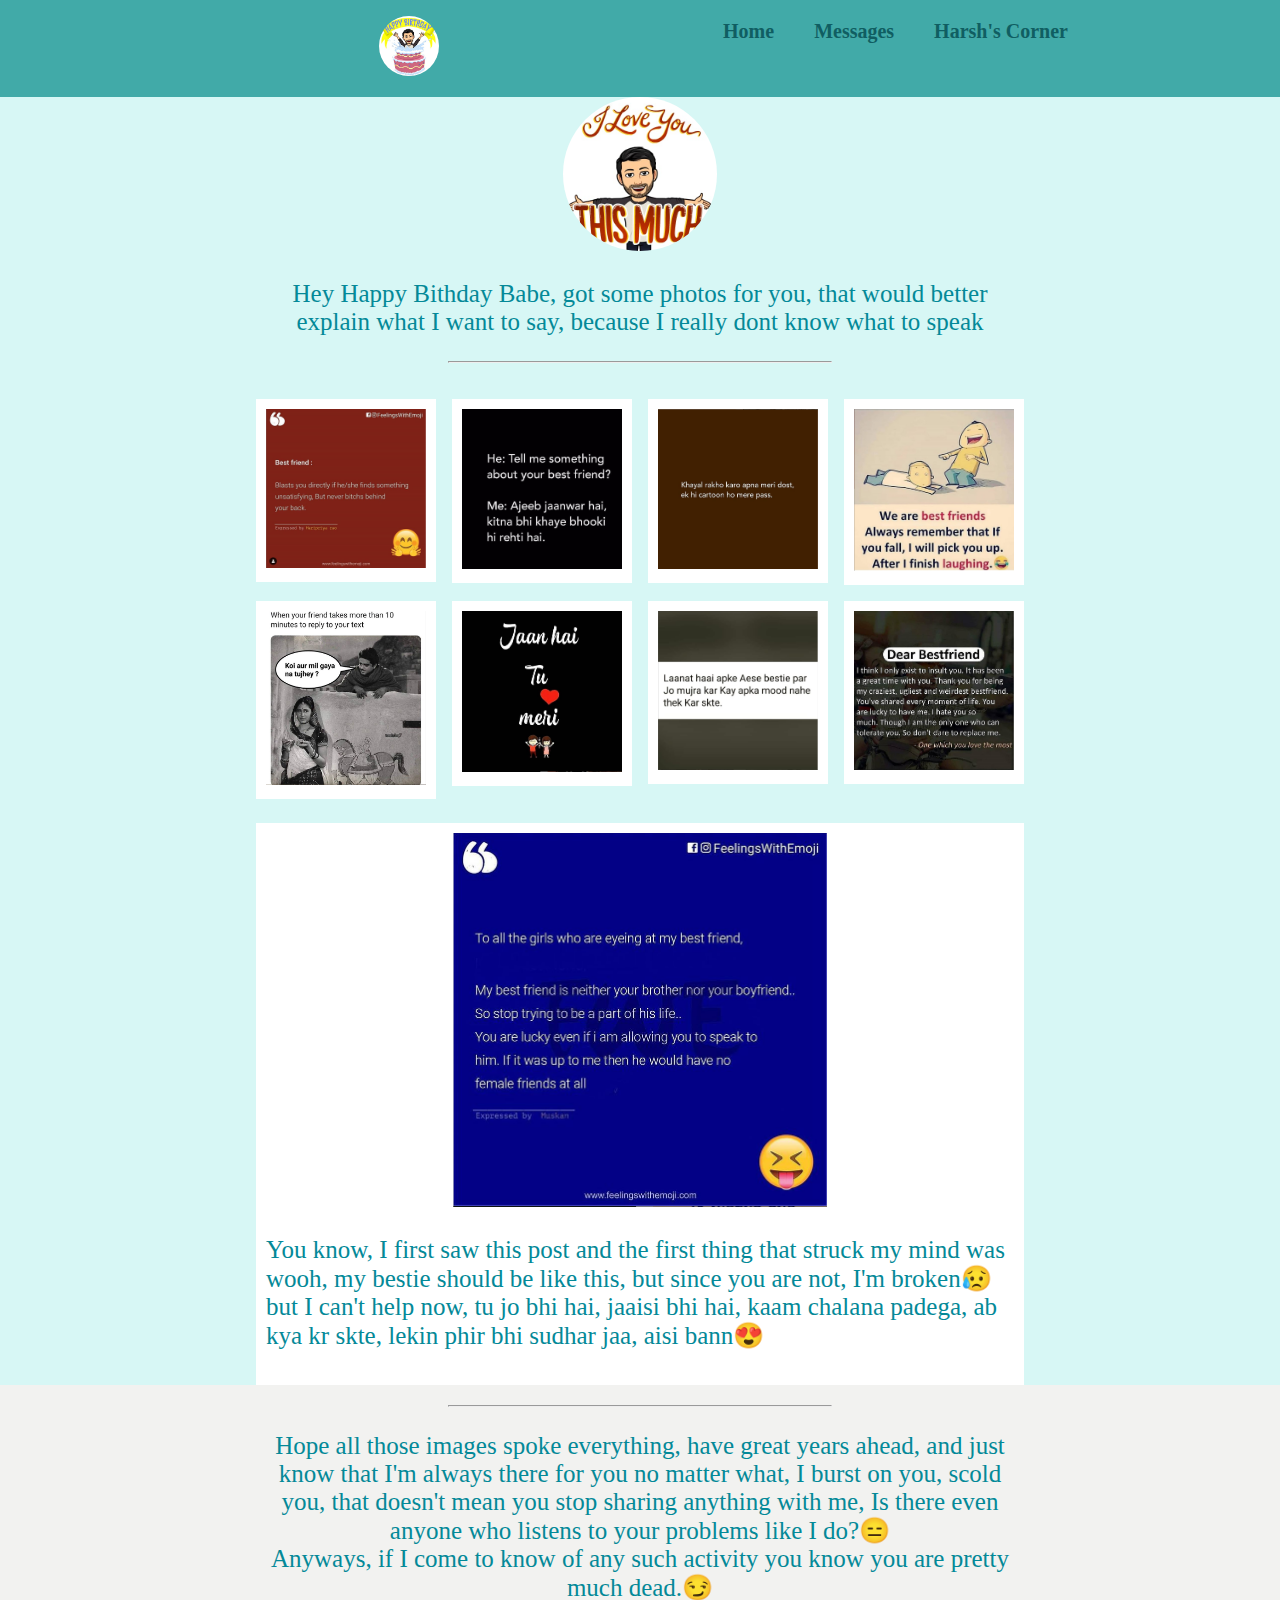
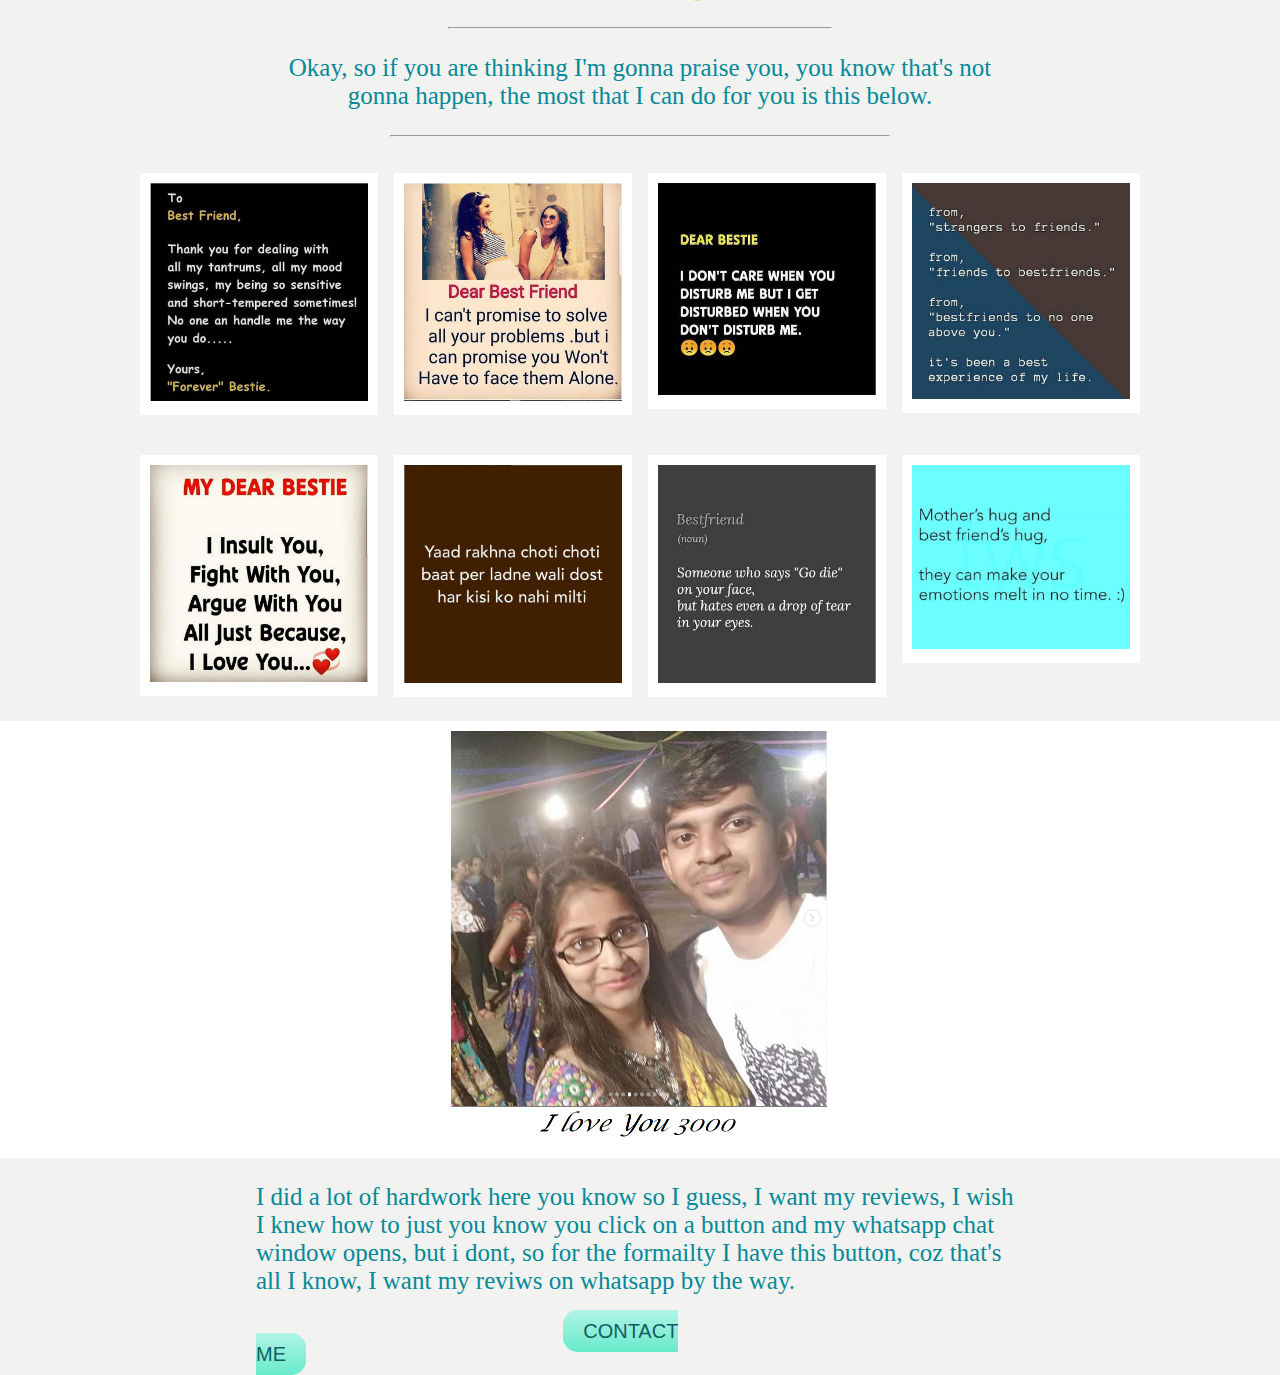
<file: harsh's corner.html>
<!DOCTYPE html>
<html>
<head>
    <title>Harsh's Corner</title>
<meta name="viewport" content="width=device-width, initial-scale=1.0">
<link rel="stylesheet" href="style.css">
<link rel="icon" href="img/favicon.png">


<style>

/* Center website */
.main {
  max-width: 1000px;
  margin: auto;
}


.row {
  margin: 8px -16px;
}

/* Add padding BETWEEN each column */
.row,
.row > .column {
  padding: 8px;
}

/* Create four equal columns that floats next to each other */
.column {
  float: left;
  width: 25%;
}

/* Clear floats after rows */ 
.row:after {
  content: "";
  display: table;
  clear: both;
}

/* Content */
.content {
  background-color: white;
  padding: 10px;
}

/* Responsive layout - makes a two column-layout instead of four columns */
@media screen and (max-width: 900px) {
  .column {
    width: 50%;
  }
}

/* Responsive layout - makes the two columns stack on top of each other instead of next to each other */
@media screen and (max-width: 600px) {
  .column {
    width: 100%;
  }
}




</style>

</head>

<body  >
<div class="nav">
<ul class="topnav">
  <li class="left"><a href="#news"><img  class="mascot" src="img/bday.jpeg" alt="bandariya" ></a></li>
  <li><a class="active" href="#home" style="padding: 20px;"><b>Harsh's Corner</b></a></li>
  <li><a href="wishes.html" style="padding: 20px;"><b>Messages</b></a></li>
  <li><a href="index.html" style="padding: 20px;"><b>Home</b></a></li>
  <li class="right" style="padding: 20px;"><a href="#about"></a></li>
</ul>
</div>

<div style="background-color: #D7F7F5">
<div class="up-container">
        <div class="profile">
          <img class=hey src="img/ily.jpeg" alt="">
          
          <p>Hey Happy Bithday Babe, got some photos for you, that would better explain what I want to say, because I really dont know what to speak</p>
        </div>




<!-- MAIN (Center website) -->
<div class="main">

      
        <hr>
        
        
        <!-- Portfolio Gallery Grid -->
        <div class="row">
          <div class="column">
            <div class="content">
              <img src="img/v.PNG" alt="" style="width:100%">
              
            </div>
          </div>
          <div class="column">
            <div class="content">
            <img src="img/u.PNG" alt="" style="width:100%">
             
            </div>
          </div>
          <div class="column">
            <div class="content">
            <img src="img/r.PNG" alt="" style="width:100%">
              
            </div>
          </div>
          <div class="column">
            <div class="content">
            <img src="img/b.PNG" alt="" style="width:100%">
    
            </div>
          </div>

          <div class="column">
                <div class="content">
                  <img src="img/j.PNG" alt="" style="width:100%">
                  
                </div>
              </div>
              <div class="column">
                <div class="content">
                <img src="img/p.PNG" alt="" style="width:100%">
                 
                </div>
              </div>
              <div class="column">
                <div class="content">
                <img src="img/i.PNG" alt="" style="width:100%">
                  
                </div>
              </div>
              <div class="column">
                <div class="content">
                <img src="img/l.PNG" alt="" style="width:100%">
        
                </div>
              </div>
            </div>    
        <!-- END GRID -->
        </div>
        
        <div class="content">
          <img src="img/a.PNG" alt="" style="width:50%; margin:0 25% 0 25%">
          
          <p>You know, I first saw this post and the first thing that struck my mind was wooh, my bestie should be like this, but since you are not, I'm broken😥 but I can't help now, tu jo bhi hai, jaaisi bhi hai, kaam chalana padega, ab kya kr skte, lekin phir bhi sudhar jaa, aisi bann😍</p>

        </div>
        
        <!-- END MAIN -->
        </div>
    </div>  
</div>
        <div class="middle-container">
                <div class="profile">
                 <hr>
                  
                 <p> Hope all those images spoke everything, have great years ahead, and just know that I'm always there for you no matter what, I burst on you, scold you, that doesn't mean you stop sharing anything with me, Is there even anyone who listens to your problems like I do?😑 
                     <br> Anyways, if I come to know of any such activity you know you are pretty much dead.😏
                 </p>
                 <hr>
                  <p>Okay, so if you are thinking I'm gonna praise you, you know that's not gonna happen, the most that I can do for you is this below.</p>
                </div>
        </div>
   

        <div class="main">

      
                <hr>
                
                
                <!-- Portfolio Gallery Grid -->
                <div class="row">
                  <div class="column">
                    <div class="content">
                      <img src="img/h.PNG" alt="" style="width:100%">
                      
                    </div>
                  </div>
                  <div class="column">
                    <div class="content">
                    <img src="img/k.PNG" alt="" style="width:100%">
                     
                    </div>
                  </div>
                  <div class="column">
                    <div class="content">
                    <img src="img/t.PNG" alt="" style="width:100%">
                      
                    </div>
                  </div>
                  <div class="column">
                    <div class="content">
                    <img src="img/n.PNG" alt="" style="width:100%">
            
                    </div>
                  </div>
                </div>
                <div class="row">
                  <div class="column">
                        <div class="content">
                          <img src="img/o.PNG" alt="" style="width:100%">
                          
                        </div>
                      </div>
                      <div class="column">
                        <div class="content">
                        <img src="img/d.PNG" alt="" style="width:100%">
                         
                        </div>
                      </div>
                      <div class="column">
                        <div class="content">
                        <img src="img/f.PNG" alt="" style="width:100%">
                          
                        </div>
                      </div>
                      <div class="column">
                        <div class="content">
                        <img src="img/c.PNG" alt="" style="width:100%">
                
                        </div>
                      </div>
                    </div>    
                <!-- END GRID -->
                </div>
                
                <div class="content">
                  <img src="img/3000.PNG" alt="" style="width:30%; margin:0 35% 0 35%">
                  
                  
                </div>



                <div class="middle-container">
                        <p>I did a lot of hardwork here you know so I guess, I want my reviews, I wish I knew how to just you know you click on a button and my whatsapp chat window opens, but i dont, so for the formailty I have this button, coz that's all I know, I want my reviws on whatsapp by the way.  </p>
                        <a class="butn" href="mailto:harsh8241@gmail.com">CONTACT ME</a>
                      </div>


</body>
</file>
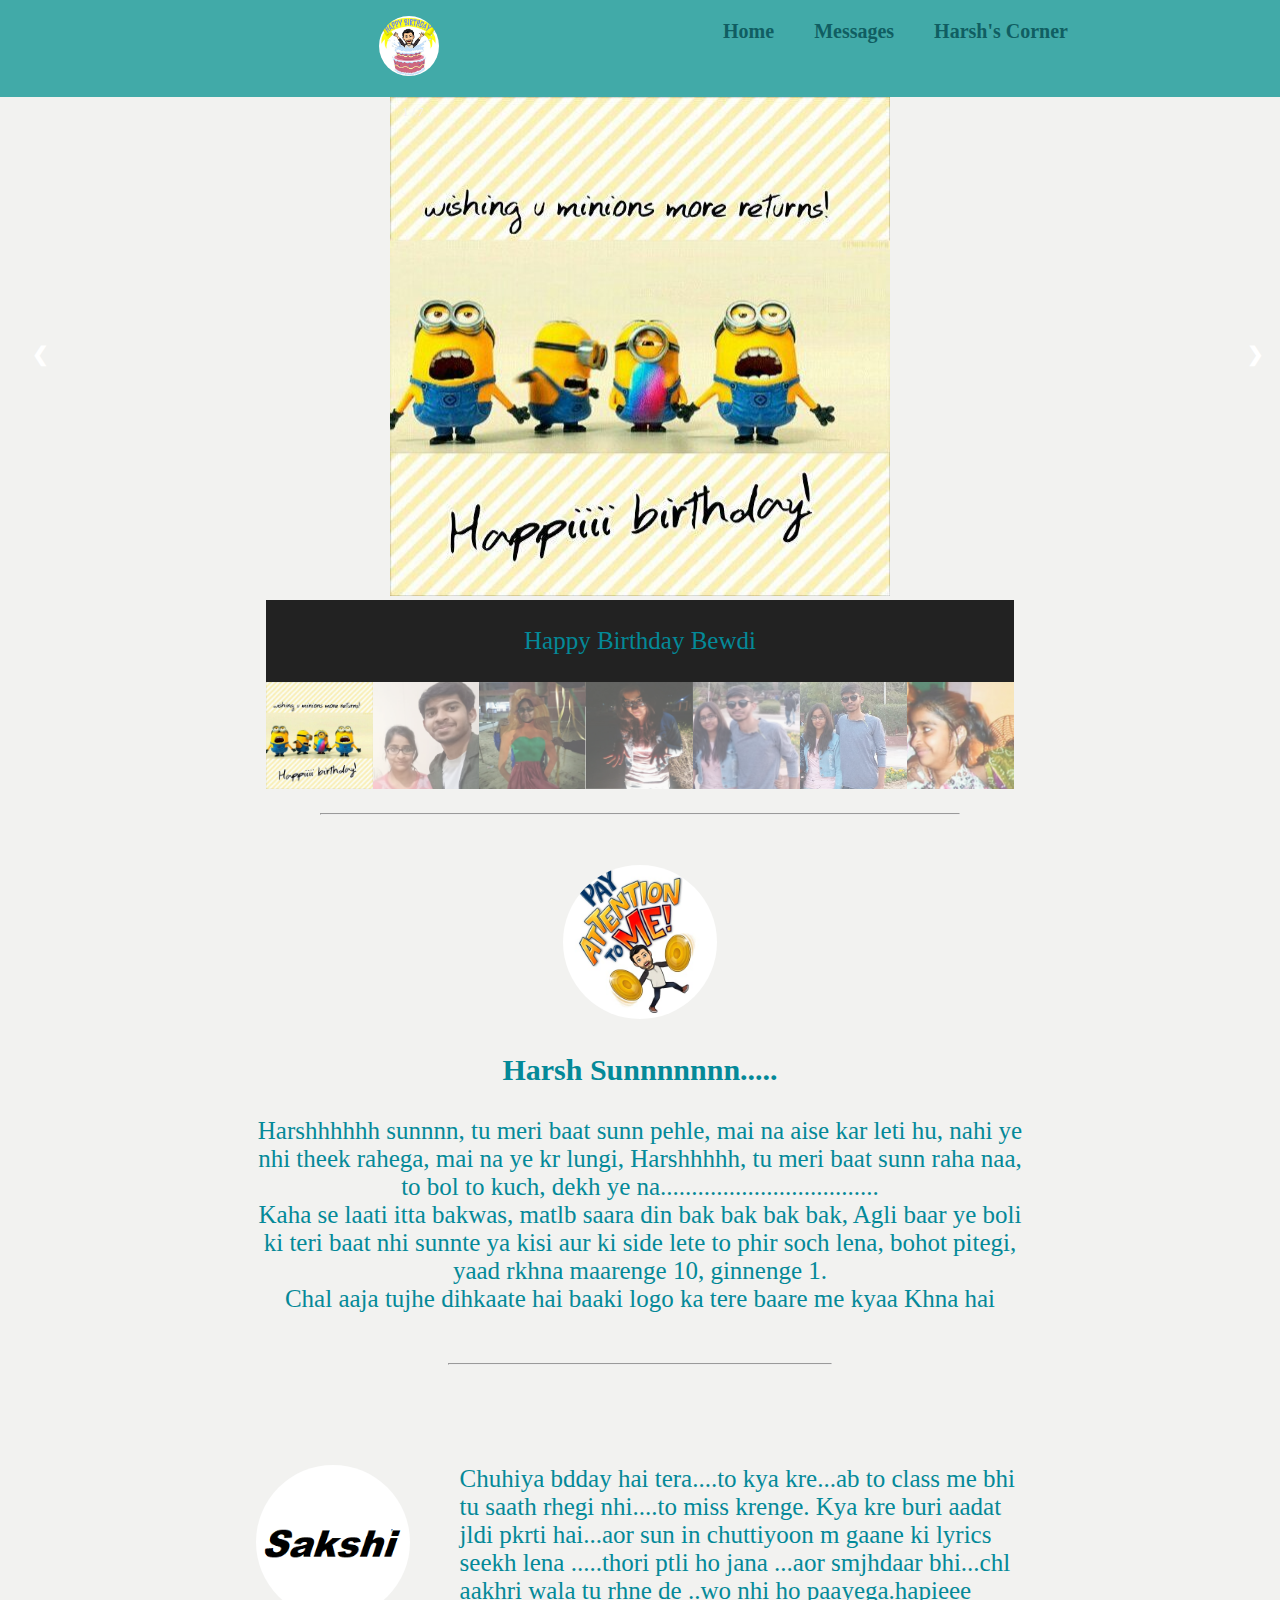
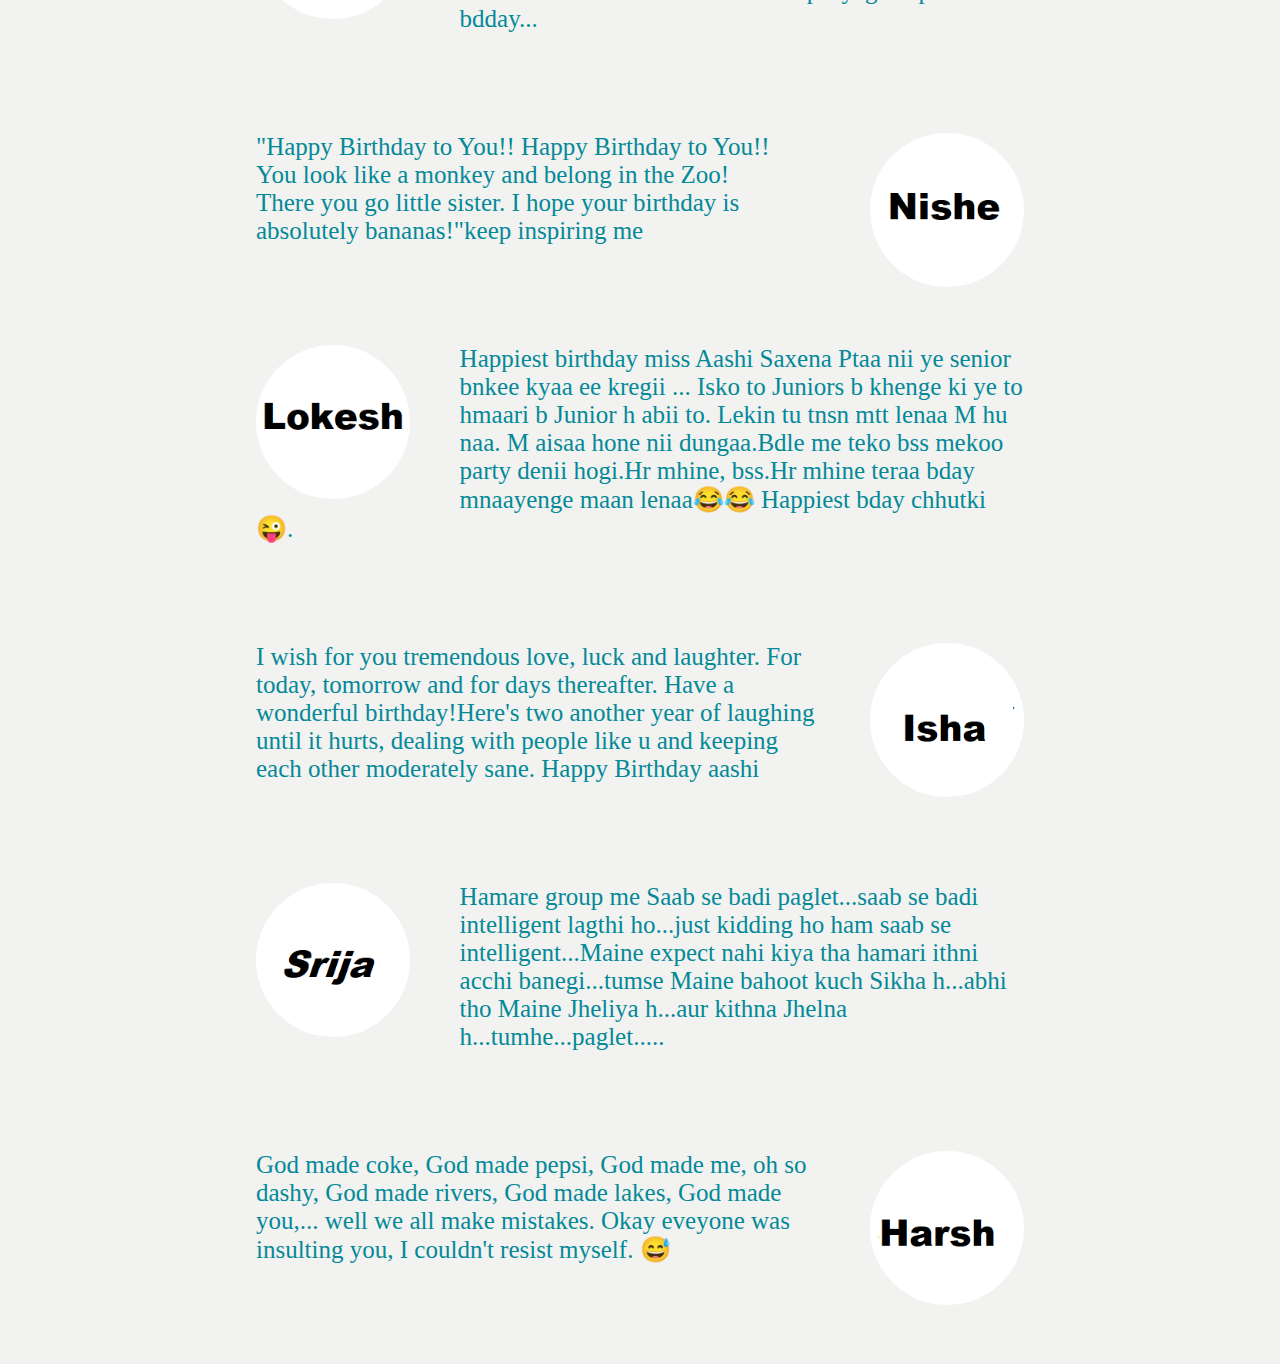
<file: wishes.html>
<!DOCTYPE html>
<html>
<head>
  <title>You need wishes?</title>
<meta name="viewport" content="width=device-width, initial-scale=1.0">
<link rel="stylesheet" href="style.css">
<link rel="icon" href="img/favicon.png">
</head>

<body  >
<div class="nav">
<ul class="topnav">
  <li class="left"><a href="#news"><img  class="mascot" src="img/bday.jpeg" alt="bandariya" ></a></li>
  <li><a href="harsh's corner.html" style="padding: 20px;"><b>Harsh's Corner</b></a></li>
  <li><a class="active" href="wishes.html" style="padding: 20px;"><b>Messages</b></a></li>
  <li><a href="index.html" style="padding: 20px;"><b>Home</b></a></li>
  <li class="right" style="padding: 20px;"><a href="#about"></a></li>
</ul>
</div>




<!-- Container for the image gallery -->
<div class="container">

    <!-- Full-width images with number text -->
    <div class="mySlides">
      <div class="numbertext">1 / 7</div>
        <img src="img/heppy.jpg" style="width:100%">
    </div>
  
    <div class="mySlides">
      <div class="numbertext">2 / 7</div>
        <img src="img/dayan.jpeg" style="width:100%">
    </div>
  
    <div class="mySlides">
      <div class="numbertext">3 / 7</div>
        <img src="img/namooni.jpeg" style="width:100%">
    </div>
  
    <div class="mySlides">
      <div class="numbertext">4 / 7</div>
        <img src="img/bhootni.jpeg" style="width:100%">
    </div>

    <div class="mySlides">
        <div class="numbertext">5 / 7</div>
          <img src="img/theek.jpeg" style="width:100%">
      </div>
  
    <div class="mySlides">
      <div class="numbertext">6 / 7</div>
        <img src="img/achi.jpeg" style="width:100%">
    </div>
  
    <div class="mySlides">
      <div class="numbertext">7 / 7</div>
        <img src="img/gandi.jpeg" style="width:100%">
    </div>
  
    <!-- Next and previous buttons -->
    <a class="prev" onclick="plusSlides(-1)">&#10094;</a>
    <a class="next" onclick="plusSlides(1)">&#10095;</a>
  
    <!-- Image text -->
    <div class="caption-container">
      <p id="caption"></p>
    </div>
  
    <!-- Thumbnail images -->
    <div class="align">
    <div class="row">
      <div class="column">
        <img class="demo cursor" src="img/heppy.jpg" style="width:100%" onclick="currentSlide(1)" alt="Happy Birthday Bewdi">
      </div>
      <div class="column"> 
        <img class="demo cursor" src="img/dayan.jpeg" style="width:100%" onclick="currentSlide(2)" alt="Bohot mushkil se achi photo dhunni teri">
      </div>
      <div class="column">
        <img class="demo cursor" src="img/namooni.jpeg" style="width:100%" onclick="currentSlide(3)" alt="Haye re.....">
      </div>
      <div class="column">
          <img class="demo cursor" src="img/bhootni.jpeg" style="width:100%" onclick="currentSlide(4)" alt="Bhoot khud darr jaye tujhse">
        </div>
      <div class="column">
        <img class="demo cursor" src="img/theek.jpeg" style="width:100%" onclick="currentSlide(5)" alt="Mere saath hai isliye achi lag rhi">
      </div>
      <div class="column">
        <img class="demo cursor" src="img/achi.jpeg" style="width:100%" onclick="currentSlide(6)" alt="Same again">
      </div> 
      <div class="column">
        <img class="demo cursor" src="img/gandi.jpeg" style="width:100%" onclick="currentSlide(7)" alt="Ispr hum kuch nhi bolenge">
      </div>
    </div>
    </div>
  </div>




<hr>





<div class="middle-container">
 <div class="harsh">
  <img class="hey" src="img/attention.jpeg" alt="Hey">
  <h3>Harsh Sunnnnnnn.....</h3>
  <p>Harshhhhhh sunnnn, tu meri baat sunn pehle, mai na aise kar leti hu, nahi ye nhi theek rahega, mai na ye kr lungi, Harshhhhh, tu meri baat sunn raha naa, to bol to kuch, dekh ye na...................................<br>
     Kaha se laati itta bakwas, matlb saara din bak bak bak bak, Agli baar ye boli ki teri baat nhi sunnte ya kisi aur ki side lete to phir soch lena, bohot pitegi, yaad rkhna maarenge 10, ginnenge 1.
     <br>Chal aaja tujhe dihkaate hai baaki logo ka tere baare me kyaa Khna hai</p>
 </div>
 <hr>

  <div class="skills">
   
    <div class="skill-row" >
        <img class="soti" src="img/sakshi.png" alt="">
        <p>Chuhiya bdday hai tera....to kya kre...ab to  class me bhi tu saath  rhegi nhi....to miss krenge.  Kya kre buri aadat jldi pkrti hai...aor  sun in chuttiyoon m gaane ki lyrics seekh  lena .....thori ptli ho jana ...aor smjhdaar bhi...chl aakhri wala tu rhne de ..wo nhi ho paayega.hapieee bdday...</p>
      
      </div>
    <div class="skill-row" >
        <img class="khana" src="img/nishe.png" alt="">
        
        <p>"Happy Birthday to You!! Happy Birthday to You!!<br>You look like a monkey and belong in the Zoo!<br>There you go little sister. I hope your birthday is absolutely bananas!"keep inspiring me</p>
      </div>
      <div class="skill-row" >
          <img class="soti" src="img/lokesh.png" alt="">
         
          <p>Happiest birthday miss Aashi Saxena Ptaa nii ye senior bnkee kyaa ee kregii ... Isko to Juniors b khenge ki ye to hmaari b Junior h abii to. Lekin tu tnsn mtt lenaa M hu naa. M aisaa hone nii dungaa.Bdle me teko bss mekoo party denii hogi.Hr mhine, bss.Hr mhine teraa bday mnaayenge maan lenaa😂😂 Happiest bday chhutki 😜.</p>
        </div>
    
      <div class="skill-row" >
          <img class="khana" src="img/isha.png" alt="">
          
          <p>I wish for you tremendous love, luck and laughter. For today, tomorrow and for days thereafter. Have a wonderful birthday!Here's two another year of laughing until it hurts, dealing with people like u and keeping each other moderately sane. Happy Birthday aashi</p>
        </div>
        <div class="skill-row" >
            <img class="soti" src="img/srija.png" alt="">
          
            <p>Hamare  group me Saab se badi paglet...saab se badi intelligent lagthi ho...just kidding ho ham saab se intelligent...Maine expect nahi kiya tha hamari ithni acchi banegi...tumse Maine bahoot kuch Sikha h...abhi tho Maine Jheliya h...aur kithna Jhelna h...tumhe...paglet.....</p>
        </div>
        <div class="skill-row" >
          <img class="khana" src="img/harsh1.png" alt="">
          
          <p>God made coke, God made pepsi, God made me, oh so dashy, God made rivers, God made lakes, God made you,... well we all make mistakes. Okay eveyone was insulting you, I couldn't resist myself. 😅</p>
        </div>
  </div>
</div>

<script>

var slideIndex = 1;
showSlides(slideIndex);

// Next/previous controls
function plusSlides(n) {
  showSlides(slideIndex += n);
}

// Thumbnail image controls
function currentSlide(n) {
  showSlides(slideIndex = n);
}

function showSlides(n) {
  var i;
  var slides = document.getElementsByClassName("mySlides");
  var dots = document.getElementsByClassName("demo");
  var captionText = document.getElementById("caption");
  if (n > slides.length) {slideIndex = 1}
  if (n < 1) {slideIndex = slides.length}
  for (i = 0; i < slides.length; i++) {
    slides[i].style.display = "none";
  }
  for (i = 0; i < dots.length; i++) {
    dots[i].className = dots[i].className.replace(" active", "");
  }
  slides[slideIndex-1].style.display = "block";
  dots[slideIndex-1].className += " active";
  captionText.innerHTML = dots[slideIndex-1].alt;
}


</script>


</body>
</html>
</file>
<file: style.css>
body {
  margin: 0;
  background-color: #f2f2f0; 
}

hr{
color: #048998;
width: 50%;
margin: 20px auto;

}
h1{
  text-align: center;
 
  font-size: 400%;
}
h2{
  text-align: center;
  color: #048998;
  font-size: 45px;
}

h3{
  
  color: #048998;
  font-size: 30px;
  
}

p{
  color: #048998;
  font-size: 25px;

}
.nav{
  background-color: #41AAA8;
}

ul.topnav {
  list-style-type: none;
  margin: auto;
  padding: 0;
  overflow: hidden;
  background-color: #41AAA8;
  width:70%;

}

ul.topnav li {
  float: right;
  
}

ul.topnav li a {
  display: block;
  color: #105E62;
  text-align: center;
  padding: 14px 16px;
  text-decoration: none;
  font-size: 20px;

}

ul.topnav li a:hover:not(.active) {color: #A2EAE2;}

ul.topnav li a.active {color: #105E62;}

ul.topnav li.right {float: right;}

ul.topnav li.left {float: left;}

.mascot{
  border-radius: 50%;
  width: 15%;
  margin: 2px;
  
}
.top-container{
  
  font-family: cursive;
  background-color: #D7F7F5;
  color: #048998;
}
.up-container{
  
  font-family: cursive;
  background-color: #D7F7F5;
  color: #048998;
  width:60%;
  margin: auto;
}
.middle-container{
 
  
  font-family: cursive;
  width:60%;
  margin: auto;
}
.bottom-container{
  font-family: cursive;
  width:60%;
  margin: auto;
}
.land
{
 
  position: relative;
  left:300px;
  color: #048998;
}
.sun
{
  position: relative;
  left:1000px;
  width:7%;
  margin: 20px 0 0;
}
.soti{
  float: left;
 width: 20%;
  border-radius: 50%;
  margin:0 50px 0 0;
}
.khana{
  float: right;
 width: 20%;
  border-radius: 50%;
  margin: 0 0 0 50px;
}

.skill-row{
  text-align: left;
  margin:100px 0 100px;
  
}

.center{
  text-align: center;
}

.hey{
  text-align: center;
  border-radius: 50%;
  width: 20%;

}
.harsh{
  text-align: center;
  margin: 50px auto 50px;

}
.profile{
  margin: auto;
  text-align: center;
}



/*---------------------------------------------------------------------slideshow styling--------------------------------------------*/



* {
  box-sizing: border-box;
}

/* Position the image container (needed to position the left and right arrows) */
.container {
  position: relative;
}

/* Hide the images by default */
.mySlides {
  display: none;
  width: 40%;
  margin: auto;
}

/* Add a pointer when hovering over the thumbnail images */
.cursor {
  cursor: pointer;
}

/* Next & previous buttons */
.prev,
.next {
  cursor: pointer;
  position: absolute;
  top: 40%;
  width: auto;
  padding: 16px;
  margin-top: -50px;
  color: white;
  font-weight: bold;
  font-size: 20px;
  border-radius: 0 3px 3px 0;
  user-select: none;
  -webkit-user-select: none;
}

/* Position the "next button" to the right */
.next {
  right: 0;
  border-radius: 3px 0 0 3px;
}

/* On hover, add a black background color with a little bit see-through */
.prev:hover,
.next:hover {
  background-color: rgba(0, 0, 0, 0.8);
}

/* Number text (1/3 etc) */
.numbertext {
  color: #f2f2f2;
  font-size: 12px;
  padding: 8px 12px;
  position: absolute;
  top: 0;
}

/* Container for image text */
.caption-container {
  text-align: center;
  background-color: #222;
  padding: 2px 16px;
  color: white;
  width: 60%;
  margin: auto;

}

.row:after {
  content: "";
  display: table;
 
}

/* Six columns side by side */
.column {
  float: left;
  width: 14.28%;
}

/* Add a transparency effect for thumnbail images */
.demo {
  opacity: 0.6;
}

.active,
.demo:hover {
  opacity: 1;
}
.align{
  width: 60%;
  margin: auto;
}


@media screen and (max-width: 600px) {
  ul.topnav li.right, 
  ul.topnav li {float: none;}
}
/*---------------------------------------------------------------------------------------------------------------*/
.row1{
  width: 50%;
  margin: auto;
}

/* Three columns side by side */
.column1{
  float: left;
  width: 33.3%;
  margin-bottom: 16px;
  padding: 0 8px;
}

/* Display the columns below each other instead of side by side on small screens */
@media screen and (max-width: 650px) {
  .column {
    width: 100%;
    display: block;
  }
}

/* Add some shadows to create a card effect */
.card {
  box-shadow: 0 4px 8px 0 rgba(0, 0, 0, 0.2);
}

/* Some left and right padding inside the container */
.container {
  padding: 0 16px;
}

/* Clear floats */
.container::after, .row::after {
  content: "";
  clear: both;
  display: table;
}

.title {
  color: grey;
}

.button {
  border: none;
  outline: 0;
  display: inline-block;
  padding: 8px;
  color: white;
  background-color: #000;
  text-align: center;
  cursor: pointer;
  width: 100%;
}

.button:hover {
  background-color: #555;
}

/*------------------------------------------------Button Styling-----------------------------------------------------------------------------------*/
.butn {
  background: #b0f4e6;
  background-image: -webkit-linear-gradient(top, #b0f4e6, #67eaca);
  background-image: -moz-linear-gradient(top, #b0f4e6, #67eaca);
  background-image: -ms-linear-gradient(top, #b0f4e6, #67eaca);
  background-image: -o-linear-gradient(top, #b0f4e6, #67eaca);
  background-image: linear-gradient(to bottom, #b0f4e6, #67eaca);
  -webkit-border-radius: 15;
  -moz-border-radius: 15;
  border-radius: 15px;
  font-family: Arial;
  color: #105e62;
  font-size: 20px;
  padding: 10px 20px 10px 20px;
  text-decoration: none;
  width:5%;
  margin: 0 40% 0 40%;
}

.butn:hover {
  background: #c8E6f5;
  background-image: -webkit-linear-gradient(top, #c8E6f5, #00b7e8);
  background-image: -moz-linear-gradient(top, #c8E6f5, #00b7e8);
  background-image: -ms-linear-gradient(top, #c8E6f5, #00b7e8);
  background-image: -o-linear-gradient(top, #c8E6f5, #00b7e8);
  background-image: linear-gradient(to bottom, #c8E6f5, #00b7e8);
  text-decoration: none;
}
</file>
